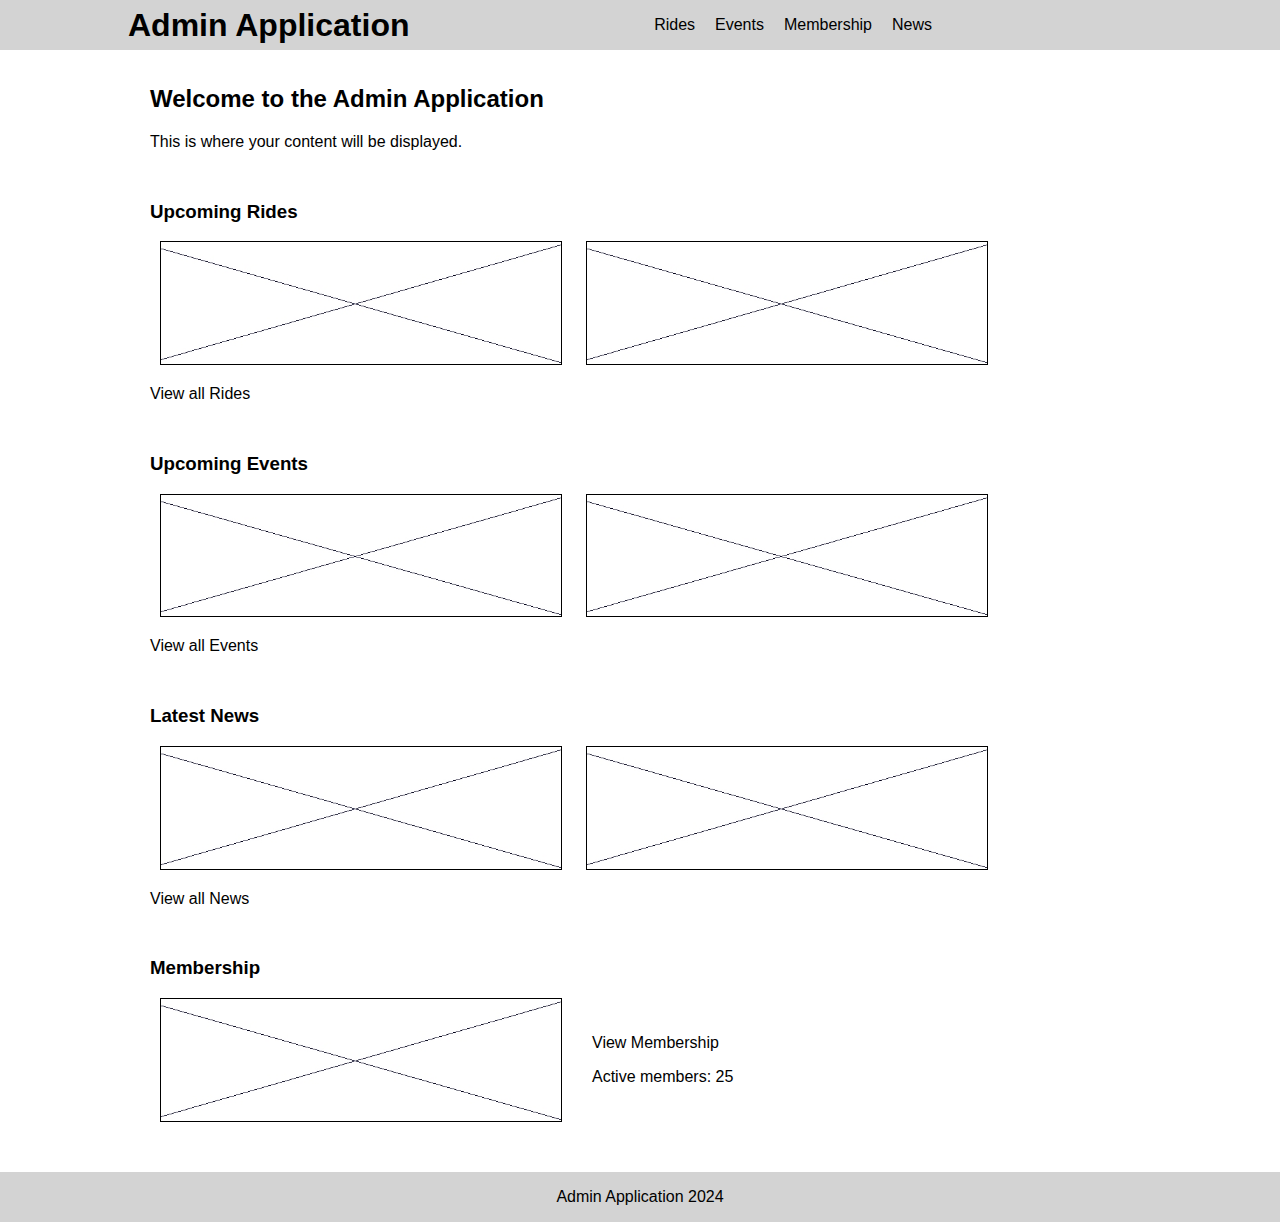
<file: index.html>
<!DOCTYPE html>
<html lang="en">

<head>
    <meta charset="UTF-8">
    <meta name="viewport" content="width=device-width, initial-scale=1.0">
    <title>Admin Application</title>
    <link rel="stylesheet" href="./styles.css">
</head>

<body>
    <div id="navigation">
        <nav>
            <h1>Admin Application</h1>
            <ul>
                <li><a href="./rides.html">Rides</a></li>
                <li>Events</li>
                <li>Membership</li>
                <li>News</li>
            </ul>
        </nav>
    </div>
    <div id="content">
        <div class="row">
            <div class="column">
                <h2>Welcome to the Admin Application</h2>
                <p>This is where your content will be displayed.</p>
            </div>
        </div>
        <div class="row">
            <div class="column">
                <h3>Upcoming Rides</h3>
                <img src="./images/imageWideRectangle.jpg">
                <img src="./images/imageWideRectangle.jpg">
                <p>View all Rides</p>
            </div>
        </div>
        <div class="row">
            <div class="column">
                <h3>Upcoming Events</h3>
                <img src="./images/imageWideRectangle.jpg">
                <img src="./images/imageWideRectangle.jpg">
                <p>View all Events</p>
            </div>
        </div>
        <div class="row">
            <div class="column">
                <h3>Latest News</h3>
                <img src="./images/imageWideRectangle.jpg">
                <img src="./images/imageWideRectangle.jpg">
                <p>View all News</p>
            </div>
        </div>
        <div class="row">
            <div class="column">
                <h3>Membership</h3>
                <div class="membership-info">
                    <img src="./images/imageWideRectangle.jpg">
                    <div class="membership-details">
                        <p>View Membership</p>
                        <p>Active members: 25</p>
                    </div>
                </div>
            </div>
        </div>
    </div>
    <footer>
        <p>Admin Application 2024</p>
    </footer>
</body>

</html>
</file>
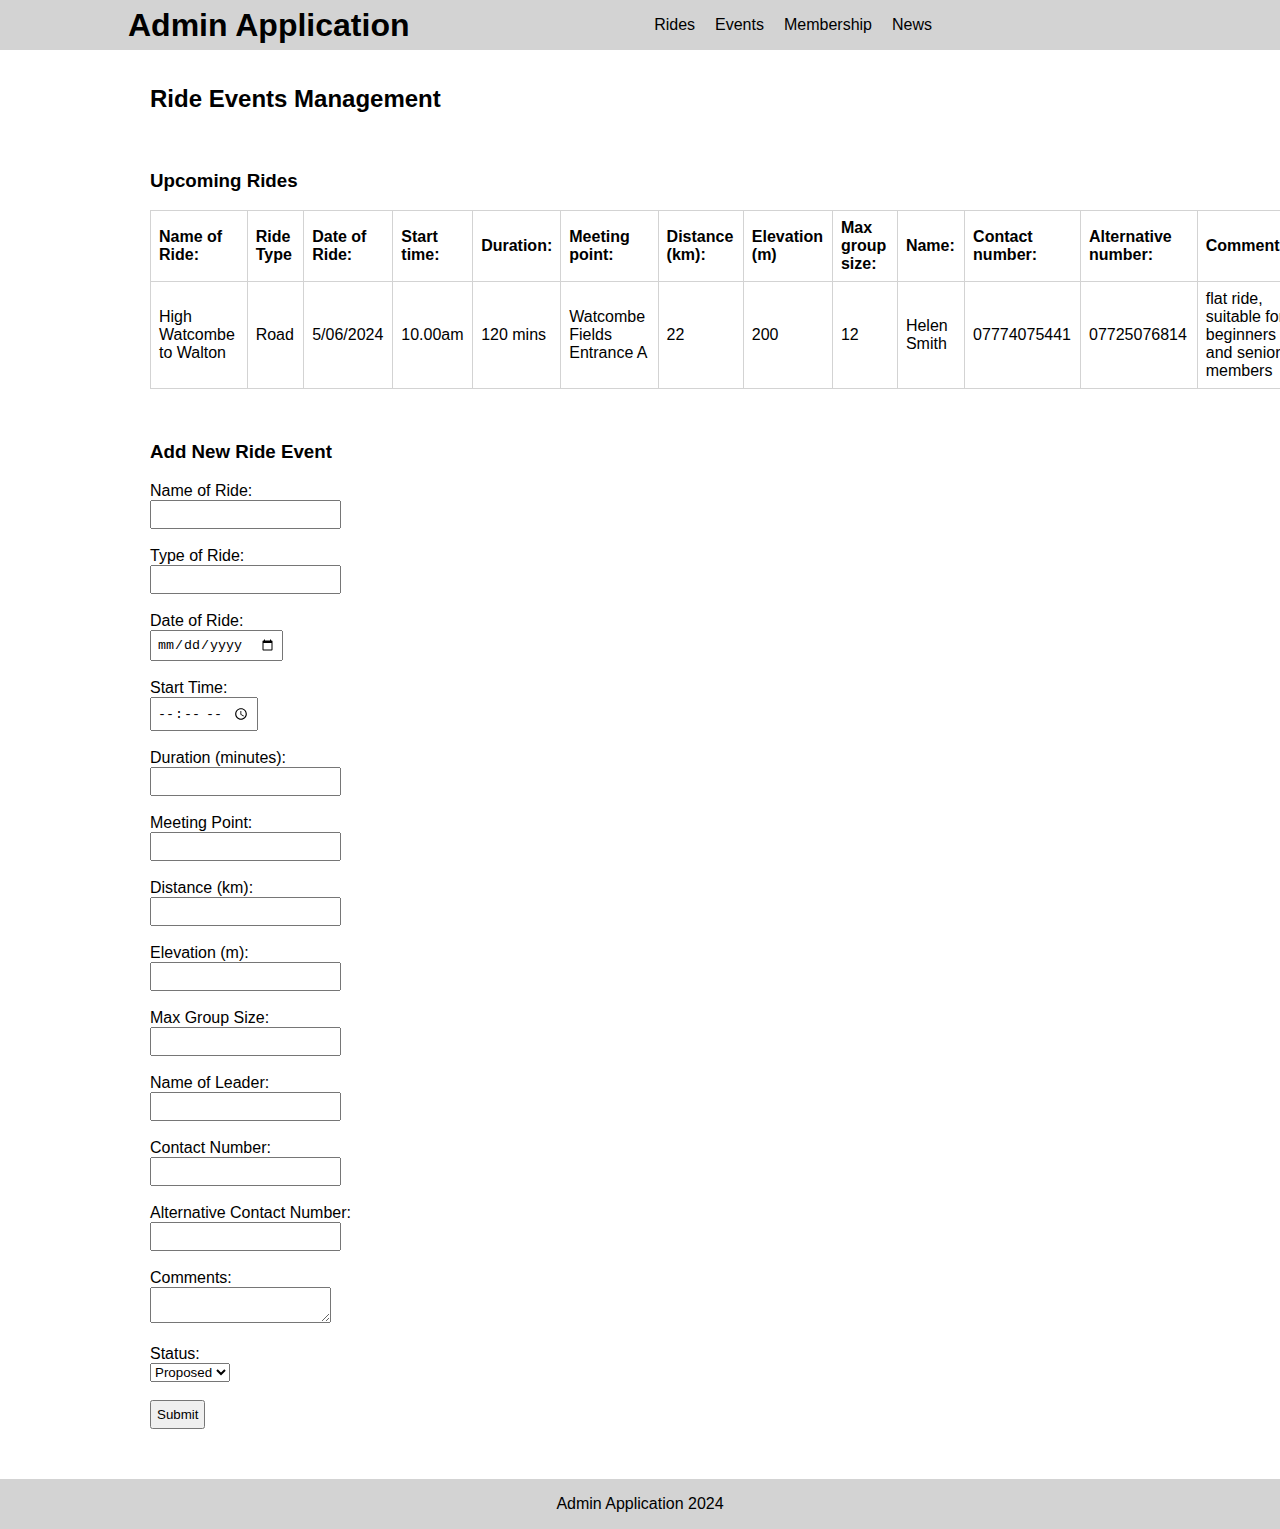
<file: rides.html>
<!DOCTYPE html>
<html lang="en">

<head>
    <meta charset="UTF-8">
    <meta name="viewport" content="width=device-width, initial-scale=1.0">
    <title>Admin Application</title>
    <link rel="stylesheet" href="./styles.css">
</head>

<body>
    <div id="navigation">
        <nav>
            <h1>Admin Application</h1>
            <ul>
                <li>Rides</li>
                <li>Events</li>
                <li>Membership</li>
                <li>News</li>
            </ul>
        </nav>
    </div>
    <div id="content">
        <div class="row">
            <div class="column">
                <h2>Ride Events Management</h2>
                <br>
                <h3>Upcoming Rides</h3>
                <table id="eventTable">
                    <thead>
                        <tr>
                            <th>Name of Ride:</th>
                            <th>Ride Type</th>
                            <th>Date of Ride:</th>
                            <th>Start time: </th>
                            <th>Duration:</th>
                            <th>Meeting point:</th>
                            <th>Distance (km):</th>
                            <th>Elevation (m)</th>
                            <th>Max group size:</th>
                            <th>Name:</th>
                            <th>Contact number:</th>
                            <th>Alternative number: </th>
                            <th>Comments:</th>
                            <th>Status:</th>
                            <th>Edit</th>
                        </tr>
                    </thead>
                    <tbody>
                        <tr>
                            <td>High Watcombe to Walton</td>
                            <td>Road</td>
                            <td>5/06/2024</td>
                            <td>10.00am</td>
                            <td>120 mins</td>
                            <td>Watcombe Fields Entrance A</td>
                            <td>22</td>
                            <td>200</td>
                            <td>12</td>
                            <td>Helen Smith</td>
                            <td>07774075441</td>
                            <td>07725076814</td>
                            <td>flat ride, suitable for beginners and senior members</td>
                            <td>Approved</td>
                            <td><button>Edit</button></td>
                        </tr>
                    </tbody>
                </table>
            </div>
        </div>
        <div class="row">
            <div class="newEventColumn">
                <br>
                <h3>Add New Ride Event</h3>
                <form id="addEventForm">
                    <label for="rideName">Name of Ride:</label><br>
                    <input type="text" id="rideName" name="rideName"><br><br>
                    <label for="rideType">Type of Ride:</label><br>
                    <input type="text" id="rideType" name="rideType"><br><br>
                    <label for="rideDate">Date of Ride:</label><br>
                    <input type="date" id="rideDate" name="rideDate"><br><br>
                    <label for="startTime">Start Time:</label><br>
                    <input type="time" id="startTime" name="startTime"><br><br>
                    <label for="duration">Duration (minutes):</label><br>
                    <input type="number" id="duration" name="duration"><br><br>
                    <label for="meetingPoint">Meeting Point:</label><br>
                    <input type="text" id="meetingPoint" name="meetingPoint"><br><br>
                    <label for="distance">Distance (km):</label><br>
                    <input type="number" id="distance" name="distance"><br><br>
                    <label for="elevation">Elevation (m):</label><br>
                    <input type="number" id="elevation" name="elevation"><br><br>
                    <label for="maxGroupSize">Max Group Size:</label><br>
                    <input type="number" id="maxGroupSize" name="maxGroupSize"><br><br>
                    <label for="leaderName">Name of Leader:</label><br>
                    <input type="text" id="leaderName" name="leaderName"><br><br>
                    <label for="contactNumber">Contact Number:</label><br>
                    <input type="tel" id="contactNumber" name="contactNumber"><br><br>
                    <label for="altContactNumber">Alternative Contact Number:</label><br>
                    <input type="tel" id="altContactNumber" name="altContactNumber"><br><br>
                    <label for="comments">Comments:</label><br>
                    <textarea id="comments" name="comments"></textarea><br><br>
                    <label for="status">Status:</label><br>
                    <select id="status" name="status"><br>
                        <option value="Proposed">Proposed</option>
                        <option value="Approved">Approved</option>
                        <option value="Rejected">Rejected</option>
                    </select><br><br>
                    <input type="submit" value="Submit">
                </form>
            </div>
        </div>
    </div>
    <footer>
        <p>Admin Application 2024</p>
    </footer>
</file>
<file: styles.css>
body {
    margin: 0;
    padding: 0;
    font-family: Arial, sans-serif;
}

#navigation {
    width: 100%;
    background-color: lightgray;
}

#navigation nav {
    display: flex;
    align-items: center;
    justify-content: space-between;
    max-width: 1024px;
    margin: 0 auto;
}

#navigation h1 {
    margin: 0;
}

nav ul {
    display: flex;
    padding: 0;
    list-style: none;
}

nav li {
    margin-right: 10px;
    margin-left: 10px;
}

nav li:last-child {
    margin-right: 220px;
}

nav a {
    text-decoration: none;
    color: black;
}

.row {
    display: flex;
    flex-direction: row;
    margin-left: 150px;
    margin-top: 15px;
}

.row img {
    width: 400px;
    border: 1px solid black;
    margin-right: 10px;
    margin-left: 10px;
}

.membership-info {
    display: flex;
    align-items: center;
}

.membership-details {
    margin-left: 20px;
    width: 500px;
}

footer {
    height: 50px;
    display: flex;
    margin-top: 50px;
    background-color: lightgray;
    text-align: center;
    justify-content: center;
}

table{
    border-collapse: collapse;
    width: 100%;
    margin-right: 30px;
}

th, td {
    border: 1px solid lightgray;
    text-align: left;
    padding: 8px;
  }

 input{
    padding: 5px;
 }
 #addEventForm{
    width: 100%;
 }

 #newEventColumn{
    width: 100%;
 }
</file>
